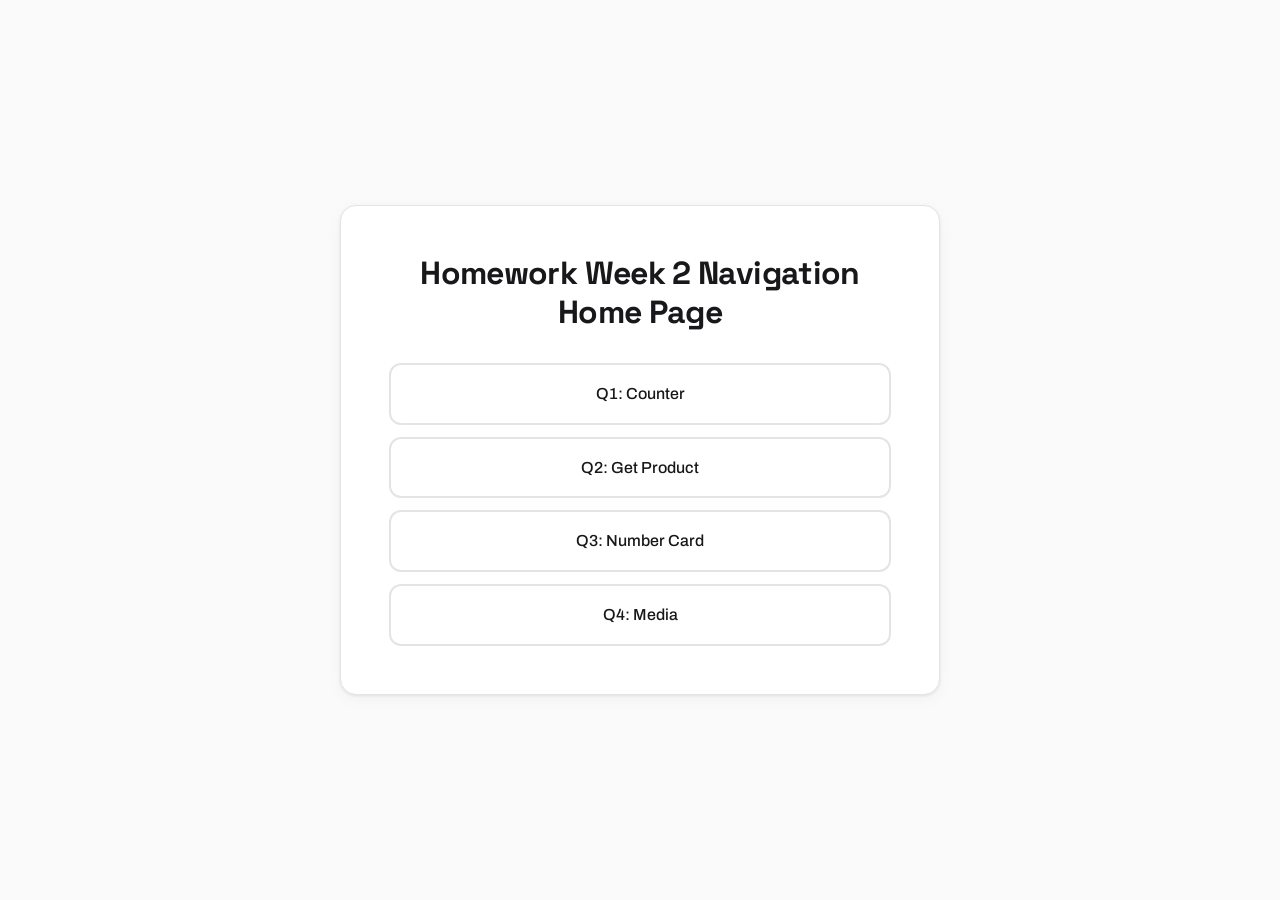
<file: index.html>
<!DOCTYPE html>
<html lang="en">
<head>
    <meta charset="UTF-8">
    <meta name="viewport" content="width=device-width, initial-scale=1.0">
    <title>Web Mobile Week 2 Homework</title>
    <link rel="stylesheet" href="style.css">
</head>
<body>
    <div class="container">
        <h1 class="title">Homework Week 2 Navigation Home Page</h1>
        <div class="container-nav">
            <a href="Q1-counter/counter.html" class="nav-link">Q1: Counter</a>
            <a href="Q2-get-product/product.html" class="nav-link">Q2: Get Product</a>
            <a href="Q3-number/number-card.html" class="nav-link">Q3: Number Card</a>
            <a href="Q4-media/color-change.html" class="nav-link">Q4: Media</a>
        </div>
    </div>
</body>
</html>
</file>
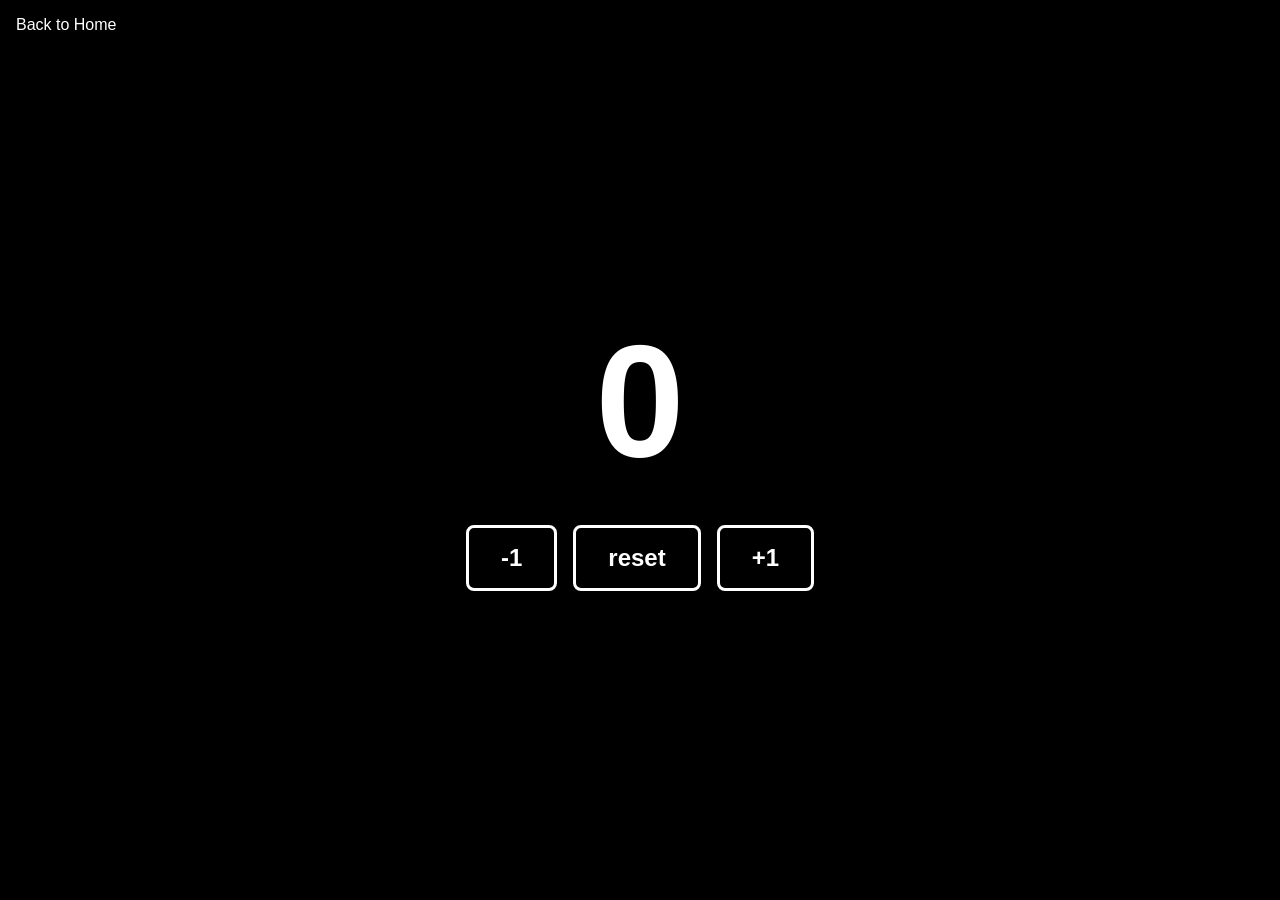
<file: Q1-counter/counter.html>
<!DOCTYPE html>
<html lang="en">
    <head>
        <title>Count</title>
        <script src="counter.js"></script>
        <link rel="stylesheet" href="counter.css">
    </head>
    <body>
        <a class="return" href="../index.html">Back to Home</a>
        <div class="container">
            <h1 class="counter">0</h1>
            <!-- <button>Count</button> -->
             <div class="btn-container">
                 <button class="btn" onclick="decrease()">-1</button>
                 <button class="btn" onclick="reset()">reset</button>
                 <button class="btn" onclick="add()">+1</button>
             </div>
        </div>
    </body>
</html>
</file>
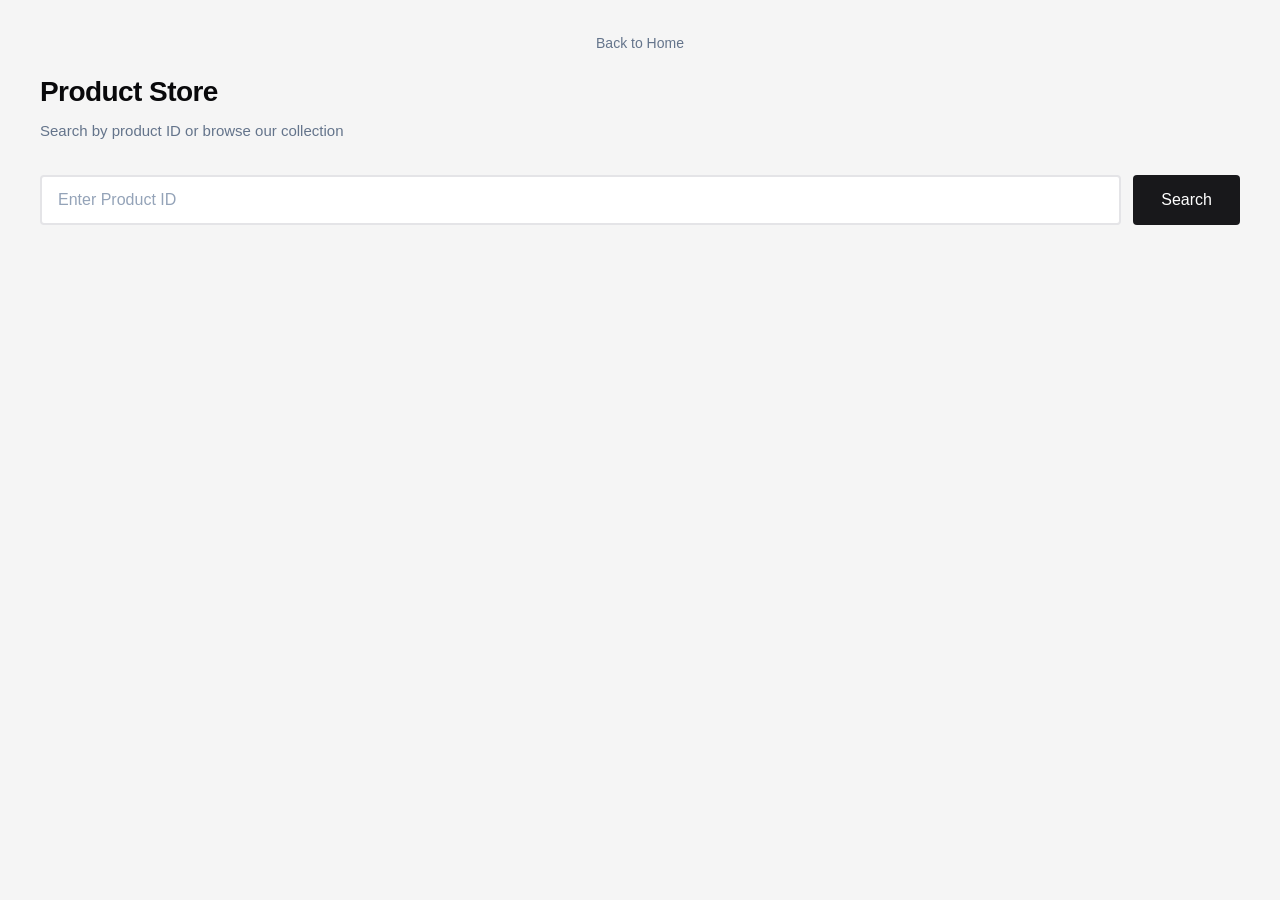
<file: Q2-get-product/product.html>
<!DOCTYPE html>
<html lang="en">
    <head>
        <title>Product</title>
        <link rel="stylesheet" href="product.css">
        <script src="product.js"></script>
    </head>
    <body>
        <a class="return" href="../index.html">Back to Home</a>
        <header class="store-header">
            <h1>Product Store</h1>
            <p>Search by product ID or browse our collection</p>
        </header>

        <section class="search-section">
            <form class="search-wrapper">
                <div class="input-container">
                    <input type="text" id="productId" placeholder="Enter Product ID">
                    <span class="tooltip">Leave empty to show first 10 products</span>
                </div>
                <input type="submit" value="Search">
            </form>
        </section>
        
        <main id="result"></main>
    </body>
</html>
</file>
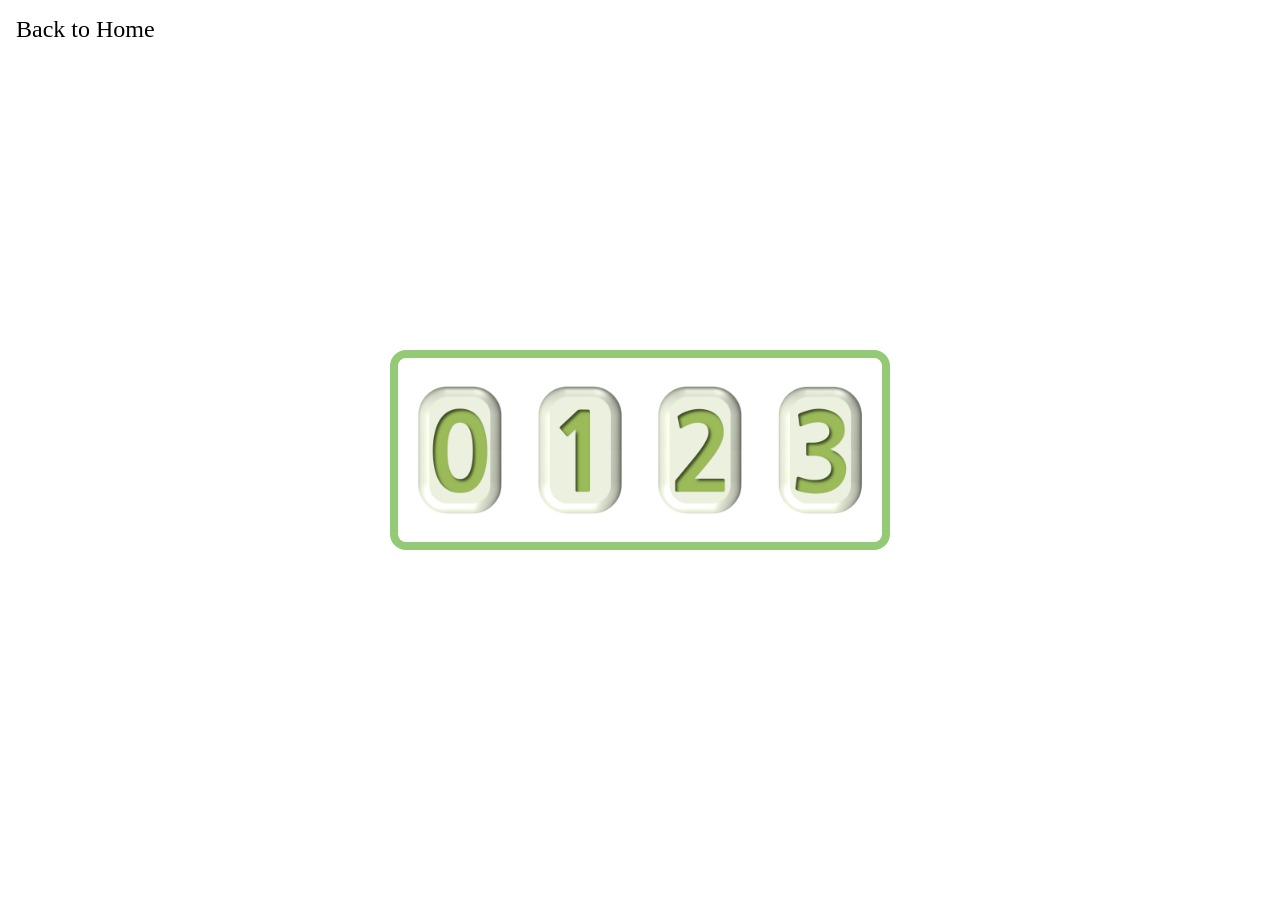
<file: Q3-number/number-card.html>
<!DOCTYPE html>
<!--
  Reference from CSE 154: Web Programming Section3
-->

<html lang="en">
  <head>
    <title>Number Card Demo</title>
    <link rel="stylesheet" href="number.css">
  </head>
  <body>
    <a class="return" href="../index.html">Back to Home</a>
    <div class="container">
      <img class="card" src="number-0.png" alt="Number 0 tile" />
      <img class="card" src="number-1.png" alt="Number 1 tile" />
      <img class="card" src="number-2.png" alt="Number 2 tile" />
      <img class="card" src="number-3.png" alt="Number 3 tile" />
    </div>
  </body>
</html>
</file>
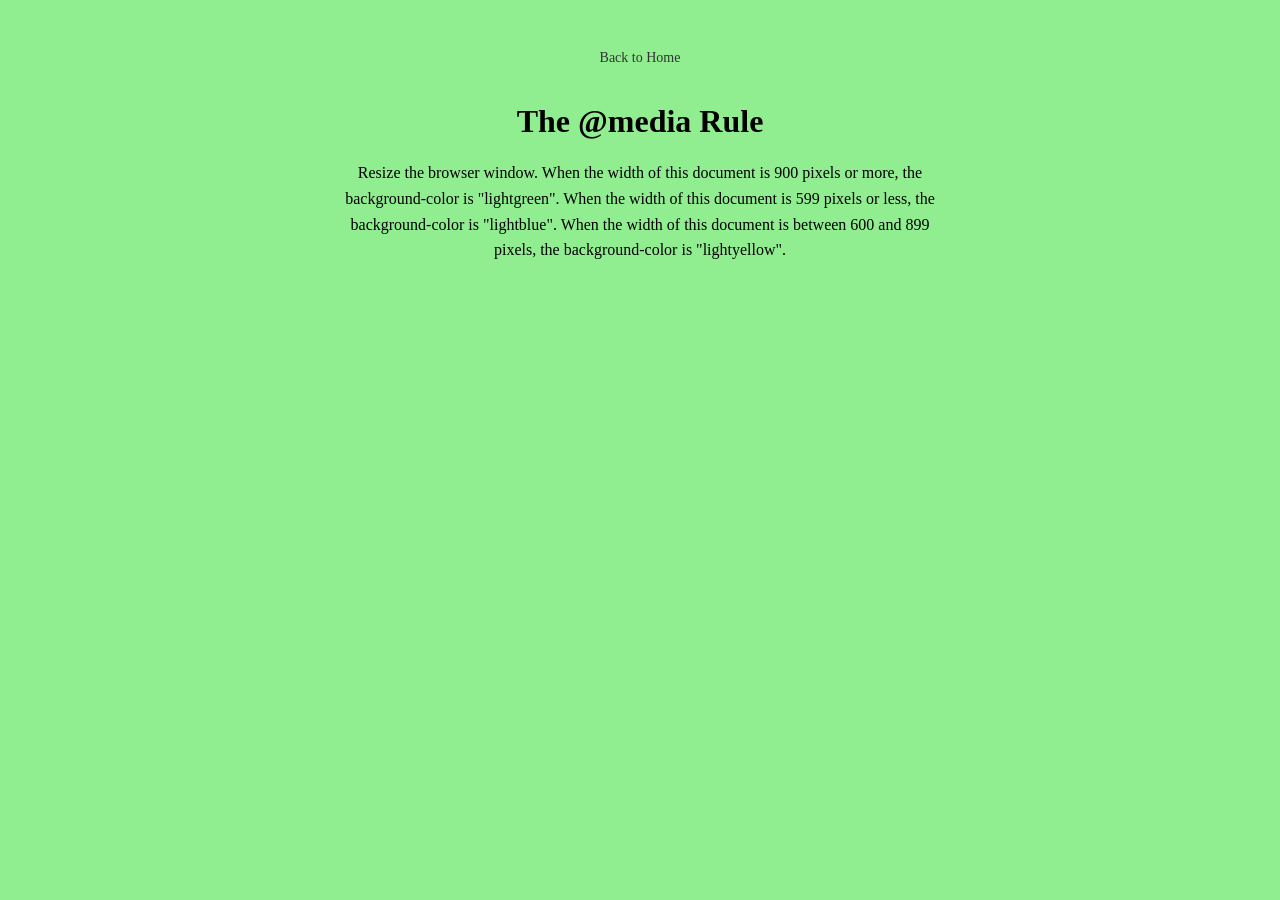
<file: Q4-media/color-change.html>
<!DOCTYPE html>
<html lang="en">
    <head>
        <title>@media Rule</title>
        <link rel="stylesheet" href="color.css">
        <meta name="viewport" content="width=device-width, initial-scale=1.0">
    </head>
    <body>
        <a class="return" href="../index.html">Back to Home</a>
        <h1>The @media Rule</h1>
        <p>Resize the browser window. 
            When the width of this document is 900 pixels or more, 
            the background-color is "lightgreen".
            When the width of this document is 599 pixels or less, 
            the background-color is "lightblue".
            When the width of this document is between 600 and 899 pixels, 
            the background-color is "lightyellow".</p>
    </body>
</html>
</file>
<file: style.css>
/* Web Mobile HW2 - Navigation Page
   Style: Minimalism & Swiss
   Fonts: Archivo + Space Grotesk */

@import url('https://fonts.googleapis.com/css2?family=Archivo:wght@400;500;600;700&family=Space+Grotesk:wght@400;500;600;700&display=swap');

/* ── Reset ── */
*, *::before, *::after {
    margin: 0;
    padding: 0;
    box-sizing: border-box;
}

/* ── Design Tokens ── */
:root {
    --color-primary: #18181B;
    --color-secondary: #3F3F46;
    --color-accent: #2563EB;
    --color-background: #FAFAFA;
    --color-card: #FFFFFF;
    --color-foreground: #09090B;
    --color-muted: #E8ECF0;
    --color-muted-fg: #475569;
    --color-border: #E4E4E7;
    --color-ring: #2563EB;

    --font-heading: 'Space Grotesk', sans-serif;
    --font-body: 'Archivo', sans-serif;

    --space-xs: 8px;
    --space-sm: 12px;
    --space-md: 16px;
    --space-lg: 24px;
    --space-xl: 32px;
    --space-2xl: 48px;

    --radius-sm: 8px;
    --radius-md: 12px;
    --radius-lg: 16px;

    --shadow-card: 0 1px 3px rgba(9, 9, 11, 0.08),
                   0 4px 16px rgba(9, 9, 11, 0.04);
    --shadow-hover: 0 4px 12px rgba(9, 9, 11, 0.10),
                    0 12px 24px rgba(9, 9, 11, 0.06);

    --transition-fast: 150ms ease;
    --transition-normal: 200ms ease;
}

/* ── Body ── */
body {
    font-family: var(--font-body);
    font-size: 16px;
    line-height: 1.6;
    color: var(--color-foreground);
    background-color: var(--color-background);
    min-height: 100dvh;
    display: flex;
    justify-content: center;
    align-items: center;
    padding: var(--space-xl);
}

/* ── Card Container ── */
.container {
    background: var(--color-card);
    border: 1px solid var(--color-border);
    border-radius: var(--radius-lg);
    box-shadow: var(--shadow-card);
    padding: var(--space-2xl);
    max-width: 560px;
    width: 100%;
    text-align: center;
}

/* ── Heading ── */
.title {
    font-family: var(--font-heading);
    font-size: 1.75rem;
    font-weight: 700;
    color: var(--color-primary);
    margin-bottom: var(--space-xl);
    letter-spacing: -0.02em;
    line-height: 1.2;
}

/* ── Navigation Links ── */
.container-nav {
    display: flex;
    flex-direction: column;
    gap: var(--space-sm);
}

.nav-link {
    display: flex;
    align-items: center;
    justify-content: center;
    gap: var(--space-sm);
    padding: var(--space-md) var(--space-lg);
    background: var(--color-card);
    color: var(--color-primary);
    text-decoration: none;
    border: 2px solid var(--color-border);
    border-radius: var(--radius-md);
    font-family: var(--font-body);
    font-size: 1rem;
    font-weight: 500;
    transition: all var(--transition-normal);
    cursor: pointer;
    min-height: 56px;
    position: relative;
}

.nav-link::before {
    content: '';
    position: absolute;
    left: 0;
    top: 0;
    bottom: 0;
    width: 4px;
    background: var(--color-accent);
    border-radius: var(--radius-md) 0 0 var(--radius-md);
    transform: scaleX(0);
    transform-origin: left;
    transition: transform var(--transition-normal);
}

.nav-link:hover,
.nav-link:focus-visible {
    border-color: var(--color-accent);
    color: var(--color-accent);
    box-shadow: var(--shadow-hover);
    transform: translateY(-2px);
}

.nav-link:hover::before,
.nav-link:focus-visible::before {
    transform: scaleX(1);
}

/* ── Focus Ring (Accessibility) ── */
.nav-link:focus-visible {
    outline: 3px solid var(--color-ring);
    outline-offset: 2px;
}

.nav-link:active {
    transform: translateY(0);
    transition-duration: var(--transition-fast);
}

/* ── Prefers Reduced Motion ── */
@media (prefers-reduced-motion: reduce) {
    *,
    *::before,
    *::after {
        animation-duration: 0.01ms !important;
        animation-iteration-count: 1 !important;
        transition-duration: 0.01ms !important;
    }
}

/* ── Responsive Breakpoints ── */
@media (max-width: 480px) {
    body {
        padding: var(--space-md);
    }

    .container {
        padding: var(--space-xl) var(--space-lg);
    }

    .title {
        font-size: 1.4rem;
    }

    .nav-link {
        font-size: 0.95rem;
        padding: var(--space-sm) var(--space-md);
        min-height: 48px;
    }
}

@media (min-width: 768px) {
    .container {
        max-width: 600px;
    }

    .title {
        font-size: 2rem;
    }
}
</file>
<file: Q1-counter/counter.css>
*, *::before, *::after {
    margin: 0;
    padding: 0;
    box-sizing: border-box;
}

body {
    font-family: Arial, Helvetica, sans-serif;
    background-color: black;
}

.counter {
    color: white;
    font-size: 10rem;
}

.container {
    display: flex;
    flex-direction: column;
    align-items: center;
    justify-content: center;

    width: 100%;
    height: 100vh;

    gap: 2rem;
}

.btn-container {
    display: flex;
    gap: 1rem;
}

.btn {
    padding: 1rem 2rem;
    font-size: 1.5rem;
    font-weight: bold;

    border: 3px solid white;
    border-radius: 0.5rem;

    background-color: black;
    color: white;

    cursor: pointer;
}

.btn:hover {
    color: yellow;
}

.return {
    position: absolute;
    top: 1rem;
    left: 1rem;

    text-decoration: none;
    color: white;
}
</file>
<file: Q2-get-product/product.css>
/* Product Page - Online Store Style */

/* ── Reset & Base ── */
*, *::before, *::after {
    margin: 0;
    padding: 0;
    box-sizing: border-box;
}

body {
    font-family: -apple-system, BlinkMacSystemFont, 'Segoe UI', Roboto, sans-serif;
    font-size: 16px;
    line-height: 1.6;
    color: #18181B;
    background-color: #F5F5F5;
    min-height: 100dvh;
    display: flex;
    flex-direction: column;
    align-items: center;
    padding: 32px 24px;
}

/* ── Back Link ── */
.return {
    display: inline-block;
    color: #64748B;
    text-decoration: none;
    font-size: 0.875rem;
    margin-bottom: 16px;
    transition: color 200ms ease;
}

.return:hover {
    color: #2563EB;
}

/* ── Header ── */
.store-header {
    width: 100%;
    max-width: 1200px;
    margin-bottom: 32px;
}

.store-header h1 {
    font-size: 1.75rem;
    font-weight: 700;
    color: #09090B;
    letter-spacing: -0.02em;
}

.store-header p {
    color: #64748B;
    margin-top: 4px;
    font-size: 0.9375rem;
}

/* ── Search Section ── */
.search-section {
    width: 100%;
    max-width: 1200px;
    margin-bottom: 40px;
    position: relative;
}

.search-wrapper {
    display: flex;
    gap: 12px;
}

.input-container {
    position: relative;
    flex: 1;
}

input[type="text"] {
    width: 100%;
    padding: 14px 16px;
    border: 2px solid #E4E4E7;
    border-radius: 4px;
    font-size: 1rem;
    font-family: inherit;
    background: #FFFFFF;
    color: #09090B;
    transition: border-color 200ms ease, box-shadow 200ms ease;
    min-height: 48px;
}

input[type="text"]:focus {
    outline: none;
    border-color: #2563EB;
    box-shadow: 0 0 0 3px rgba(37, 99, 235, 0.1);
}

input[type="text"]::placeholder {
    color: #94A3B8;
}

/* ── Tooltip ── */
.tooltip {
    position: absolute;
    bottom: calc(100% + 8px);
    left: 0;
    background: #18181B;
    color: #FFFFFF;
    padding: 8px 12px;
    border-radius: 4px;
    font-size: 0.8125rem;
    line-height: 1.4;
    white-space: nowrap;
    opacity: 0;
    visibility: hidden;
    transition: opacity 200ms ease, visibility 200ms ease;
    pointer-events: none;
    z-index: 10;
}

.tooltip::after {
    content: '';
    position: absolute;
    top: 100%;
    left: 16px;
    border: 6px solid transparent;
    border-top-color: #18181B;
}

.input-container:hover .tooltip,
input[type="text"]:focus ~ .tooltip {
    opacity: 1;
    visibility: visible;
}

/* ── Submit Button ── */
input[type="submit"] {
    padding: 14px 28px;
    background: #18181B;
    color: #FFFFFF;
    border: none;
    border-radius: 4px;
    font-size: 1rem;
    font-weight: 500;
    font-family: inherit;
    cursor: pointer;
    transition: all 200ms ease;
    min-height: 48px;
    white-space: nowrap;
}

input[type="submit"]:hover {
    background: #3F3F46;
    transform: translateY(-1px);
}

input[type="submit"]:active {
    transform: translateY(0);
}

input[type="submit"]:focus-visible {
    outline: 3px solid #2563EB;
    outline-offset: 2px;
}

/* ── Product Grid ── */
#result {
    width: 100%;
    max-width: 1200px;
    display: grid;
    grid-template-columns: repeat(auto-fill, minmax(260px, 1fr));
    gap: 24px;
}

/* ── Error Alert ── */
.error-alert {
    grid-column: 1 / -1;
    background: #FEF2F2;
    border: 1px solid #FECACA;
    border-radius: 4px;
    padding: 16px 20px;
    color: #DC2626;
    font-size: 0.9375rem;
    text-align: center;
}

/* ── Product Card ── */
.product {
    background: #FFFFFF;
    border: 1px solid #E4E4E7;
    border-radius: 4px;
    overflow: hidden;
    transition: box-shadow 200ms ease, transform 200ms ease;
    display: flex;
    flex-direction: column;
}

.product:hover {
    box-shadow: 0 4px 20px rgba(9, 9, 11, 0.12);
    transform: translateY(-4px);
}

/* ── Product Image ── */
.product-image {
    width: 100%;
    aspect-ratio: 1 / 1;
    object-fit: contain;
    background: #FAFAFA;
    border-bottom: 1px solid #E4E4E7;
    padding: 16px;
}

/* ── Product Info ── */
.product-info {
    padding: 16px;
    display: flex;
    flex-direction: column;
    gap: 8px;
    flex: 1;
}

/* ── Product Header ── */
.product-header {
    display: flex;
    justify-content: space-between;
    align-items: flex-start;
    gap: 8px;
}

/* ── Product Title ── */
.product-title {
    font-size: 0.9375rem;
    font-weight: 600;
    color: #09090B;
    line-height: 1.4;
    overflow: hidden;
    text-overflow: ellipsis;
    white-space: nowrap;
    max-width: 80%;
}

/* ── Product ID ── */
.product-id {
    font-size: 0.75rem;
    color: #94A3B8;
    white-space: nowrap;
    font-family: monospace;
}

/* ── Product Description ── */
.product-description {
    font-size: 0.8125rem;
    color: #64748B;
    line-height: 1.5;
    overflow: hidden;
    text-overflow: ellipsis;
    white-space: nowrap;
}

/* ── Product Pricing ── */
.product-pricing {
    display: flex;
    align-items: center;
    gap: 8px;
    flex-wrap: wrap;
    margin-top: 4px;
}

.product-price {
    font-size: 1.125rem;
    font-weight: 700;
    color: #09090B;
}

.product-discount {
    font-size: 0.75rem;
    font-weight: 600;
    color: #16A34A;
    background: #F0FDF4;
    padding: 2px 8px;
    border-radius: 2px;
}

/* ── Product Rating ── */
.product-rating {
    font-size: 0.8125rem;
    color: #64748B;
    padding-top: 8px;
    border-top: 1px solid #F4F4F5;
    margin-top: auto;
}
</file>
<file: Q3-number/number.css>
*, *::before, *::after {
    margin: 0;
    padding: 0;
    box-sizing: border-box;
}

body {
    display: flex;

    width: 100%;
    height: 100vh;
    justify-content: center;
    align-items: center;
}

.return {
    position: absolute;
    top: 1rem;
    left: 1rem;

    font-size: 1.5rem;
    text-decoration: none;
    color: black;
}

.container {
    display: flex;
    gap: 1rem;

    border: 0.5em solid rgb(148, 201, 117);
    border-radius: 1em;

    width: 500px;
    height: 200px;

    justify-content: space-evenly;
    align-items: center;
}

.card {
    height: 70%;
}
</file>
<file: Q4-media/color.css>
/* Q4 - Media Queries */

/* ── Back Link ── */
.return {
    display: inline-block;
    color: #333;
    text-decoration: none;
    font-size: 0.875rem;
    margin-bottom: 16px;
}

.return:hover {
    text-decoration: underline;
}

body {
    font-family: Georgia, serif;
    text-align: center;
    padding: 40px 20px;
    transition: background-color 300ms ease;
}

h1 {
    margin-bottom: 20px;
}

p {
    max-width: 600px;
    margin: 0 auto;
    line-height: 1.6;
}

/* Large screens: 900px and up */
@media (min-width: 900px) {
    body {
        background-color: lightgreen;
    }
}

/* Medium screens: 600px - 899px */
@media (min-width: 600px) and (max-width: 899px) {
    body {
        background-color: lightyellow;
    }
}

/* Small screens: 599px and less */
@media (max-width: 599px) {
    body {
        background-color: lightblue;
    }
}
</file>
